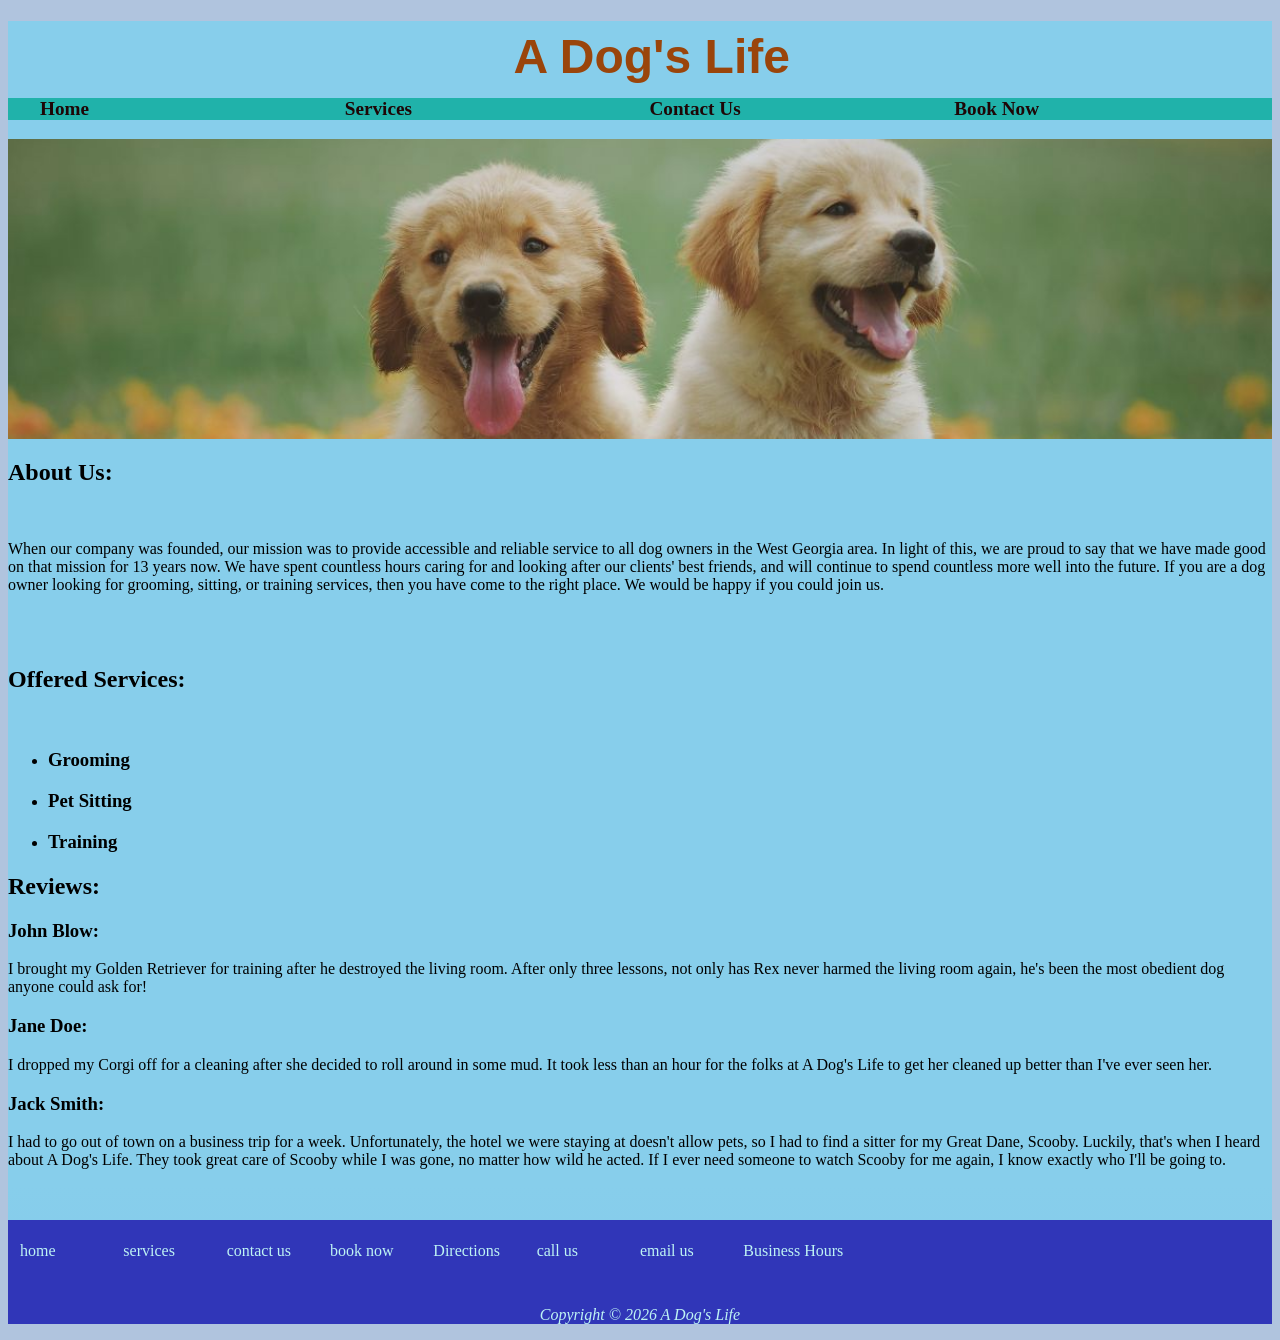
<file: index.html>
<!DOCTYPE html>
<html lang="en">
<head>
<title> A Dog's Life </title>
<meta charset="utf-8">
<link rel="stylesheet" href="style.css">
</head>

  <body>
    <a href="#sitemap" class="Skip" id="skip-sitemap" tabindex="1">Skip to site map</a>
    <a href="#main" class="Skip" id="skip-main" tabindex="2">Skip to main content</a>
    <div id="wrapper">
    <header><section id="logo" tabindex="0" aria-label="the logo for A Dog's Life"></section>
      <h1><a href="index.html" aria-current="page" tabindex="-1"> A Dog's Life </a></h1>
    </header>
    <nav tabindex="3">
      <ul>
        <li><a href="index.html" aria-current="page"> Home </a></li>
        <li><a href="services.html"> Services </a></li>
        <li><a href="contact.html"> Contact Us </a></li>
        <li><a href="book.html"> Book Now </a></li>
      </ul>
    </nav>
    <div id="banner" tabindex="0" role="img" aria-label="two smiling puppies"></div>
    <main id="main">
    <h2 tabindex="0" role="presentation"> About Us: </h2><br>
    <p tabindex="0"> When our company was founded, our mission was to provide accessible and reliable service to all dog 
      owners in the West Georgia area. In light of this, we are proud to say that we have made good on that 
      mission for 13 years now. We have spent countless hours caring for and looking after our clients&#39;
      best friends, and will continue to spend countless more well into the future. If you are a dog owner 
      looking for grooming, sitting, or training services, then you have come to the right place. 
      We would be happy if you could join us.</p><br><br>

    <h2 tabindex="0"> Offered Services: </h2><br>
     <ul tabindex="0">
       <li><h3> Grooming </h3></li>
       <li><h3> Pet Sitting </h3></li>
       <li><h3> Training </h3></li>
     </ul>

    <h2 tabindex="0"> Reviews: </h2>
    <h3 tabindex="0"> John Blow: </h3>
    <p tabindex="0"> I brought my Golden Retriever for training after he destroyed the living room. After only three lessons, 
      not only has Rex never harmed the living room again, he's been the most obedient dog anyone could ask for!</p>
    <h3 tabindex="0"> Jane Doe: </h3>
    <p tabindex="0"> I dropped my Corgi off for a cleaning after she decided to roll around in some mud. 
      It took less than an hour for the folks at A Dog&#39;s Life to get her cleaned up better than I&#39;ve ever seen her. </p>
    <h3 tabindex="0"> Jack Smith: </h3>
    <p> I had to go out of town on a business trip for a week. Unfortunately, the hotel we were staying at doesn&#39;t allow pets, so I had to find a sitter for my Great Dane, Scooby. 
      Luckily, that&#39;s when I heard about A Dog&#39;s Life. They took great care of Scooby while I was gone, no matter how wild he acted. If I ever need someone to watch Scooby for me again, 
      I know exactly who I&#39;ll be going to.</p>
      </main>
    <footer>
        <ul id="sitemap" class="responsive-grid" aria-label="site navigation map">
          <li><a href="index.html" aria-current="page">home</a></li>
          <li><a href="services.html">services</a></li>
          <li><a href="contact.html">contact us</a></li>
          <li><a href="book.html">book now</a></li>
          <li><a href="https://www.google.com/maps?q=123+Main+Street,+Carrollton,+Georgia" target="_blank">Directions</a></li>
          <li><a href="tel:111-222-3333">call us</a></li>
          <li><a href="mailto:adogslife@example.com">email us</a></li>
          <!--need apply here link-->
          <li><a href="contact.html#hours">Business Hours</a></li>
        </ul>
        <br>
        <p id="copyright"> Copyright &copy; 2026 A Dog's Life </p>
    </footer>
    </div>
  </body>
</html>
</file>
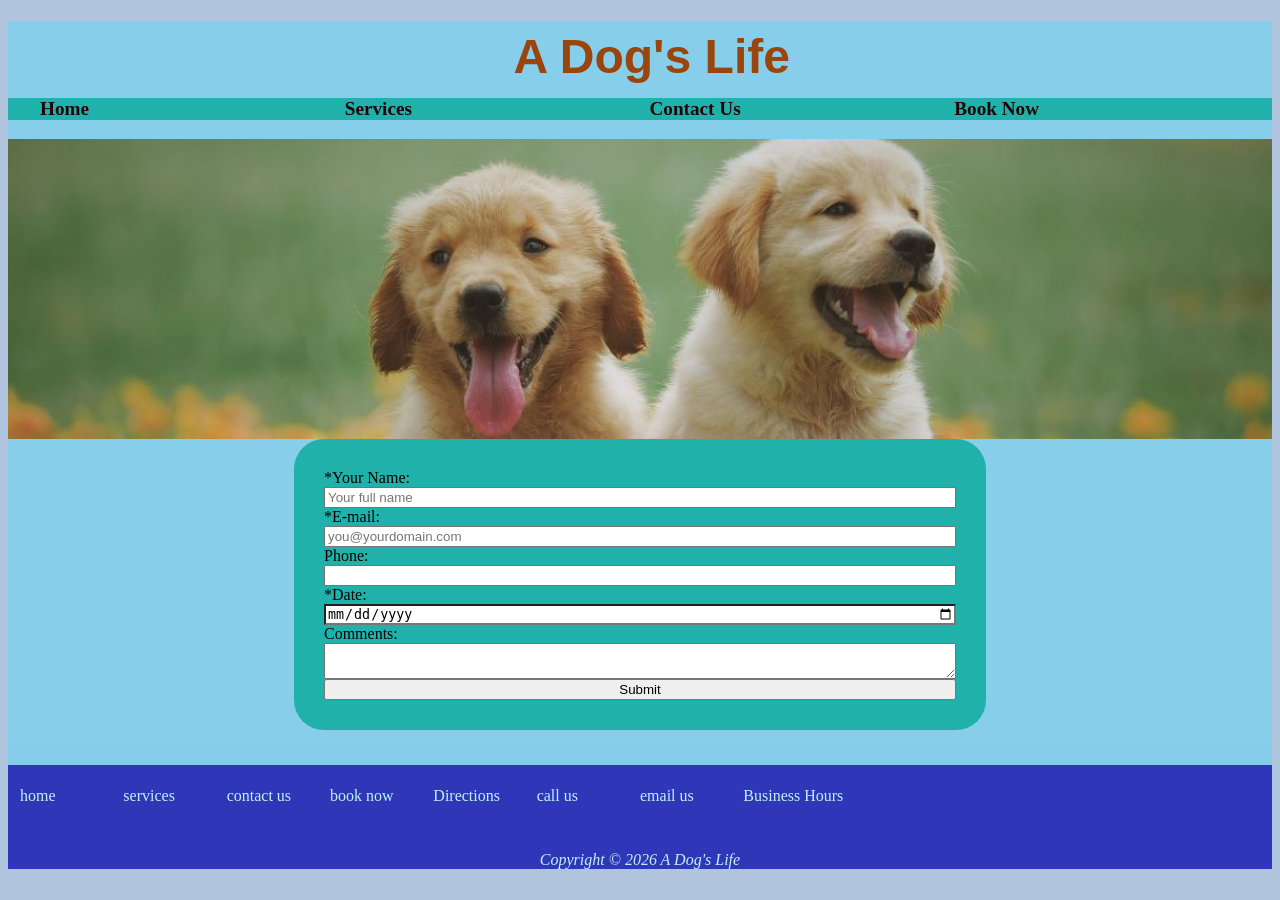
<file: book.html>
<!DOCTYPE html>
<html lang="en">
<head>
<title> A Dog's Life - Book Now </title>
<meta charset="utf-8">
<link rel="stylesheet" href="style.css">
</head>

  <body>
    <a href="#sitemap" class="Skip" id="skip-sitemap" tabindex="1">Skip to site map</a>
    <a href="#main" class="Skip" id="skip-main" tabindex="2">Skip to main content</a>
    <div id="wrapper">
    <header><section id="logo" tabindex="0" aria-label="the logo for A Dog's Life"></section>
    <h1><a href="index.html" aria-current="page" tabindex="-1"> A Dog's Life </a></h1></header>
    <nav tabindex="3">
      <ul>
        <li><a href="index.html"> Home </a></li>
         <li><a href="services.html"> Services </a></li>
         <li><a href="contact.html"> Contact Us </a></li>
         <li><a href="book.html"> Book Now </a></li>
      </ul>
    </nav>
    <div id="banner" tabindex="0" role="img" aria-label="two smiling puppies"></div>
<form tabindex="0">
    <label for="myName"> *Your Name: </label>
	    <input type="text" name="myName" id="myName" required placeholder="Your full name">
    <label for="myEmail"> *E-mail: </label>
	    <input type="email" name="myEmail" id="myEmail" required placeholder="you@yourdomain.com">
    <label for="myPhone"> Phone: </label>
      <input type="tel" name="myPhone" id="myPhone">
    <label for="myDate"> *Date: </label>
      <input type="date" name="myDate" id="myDate" required placeholder="The day you wish to come in">
    <label for="myComment"> Comments: </label>
      <textarea name="myComments" id="myComments" rows="2" cols="20">
      </textarea>
    <input type="submit" value="Submit">
</form>
    
  <footer>
        <ul id="sitemap" class="responsive-grid" aria-label="site navigation map">
          <li><a href="index.html" aria-current="page">home</a></li>
          <li><a href="services.html">services</a></li>
          <li><a href="contact.html">contact us</a></li>
          <li><a href="book.html">book now</a></li>
          <li><a href="https://www.google.com/maps?q=123+Main+Street,+Carrollton,+Georgia" target="_blank">Directions</a></li>
          <li><a href="tel:111-222-3333">call us</a></li>
          <li><a href="mailto:adogslife@example.com">email us</a></li>
          <!--need apply here link-->
          <li><a href="contact.html#hours">Business Hours</a></li>
        </ul>
        <br>
        <p id="copyright"> Copyright &copy; 2026 A Dog's Life </p>
    </footer>
    </div>
  </body>
</html>
</file>
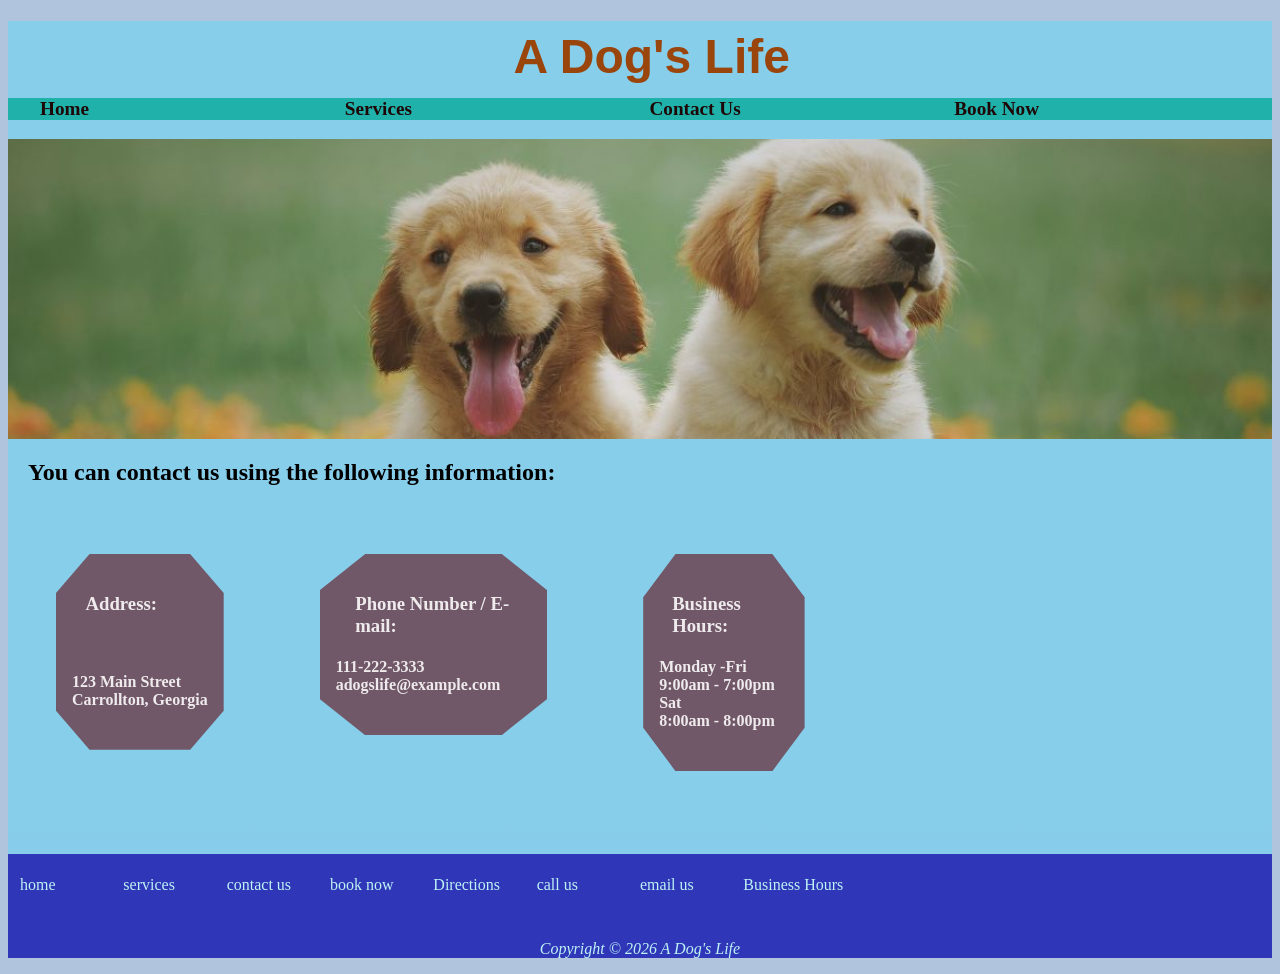
<file: contact.html>
<!DOCTYPE html>
<html lang="en">
<head>
<title> A Dog's Life - Contact Us </title>
<meta charset="utf-8">
<link rel="stylesheet" href="style.css">
</head>

  <body>
    <a href="#sitemap" class="Skip" id="skip-sitemap" tabindex="1">Skip to site map</a>
    <a href="#main" class="Skip" id="skip-main" tabindex="2">Skip to main content</a>
    <div id="wrapper">
    <header><section id="logo" tabindex="0" aria-label="the logo for A Dog's Life"></section>
    <h1><a href="index.html" aria-current="page" tabindex="-1"> A Dog's Life </a></h1></header>
    <nav tabindex="3">
      <ul>
        <li><a href="index.html" aria-current="page"> Home </a></li>
        <li><a href="services.html"> Services </a></li>
        <li><a href="contact.html"> Contact Us </a></li>
        <li><a href="book.html"> Book Now </a></li>
      </ul>
    </nav>
    <div id="banner" tabindex="0" role="img" aria-label="two smiling puppies"></div>
    <main id="main">
      <h2 tabindex="0" style="margin-left: 20px;"> You can contact us using the following information: </h2>
      <div id="info">
      <section class="contact-info">
        <h3 tabindex="0"> Address:</h3><br>
        <h4 tabindex="0"> 123 Main Street <br>
           Carrollton, Georgia </h4>
      </section>
      <section class="contact-info">
      <h3 tabindex="0"> Phone Number / E-mail: </h3>
      <h4 tabindex="0"> 111-222-3333 <br> adogslife@example.com </h4>
    </section>
    <section class="contact-info" id="hours">
      <h3 tabindex="0"> Business Hours: </h3>
      <h4 tabindex="0"> Monday -Fri <br>
         9:00am - 7:00pm <br> Sat
          <br> 8:00am - 8:00pm </h4>
      </section>
      </div>
      </main>
    <footer>
        <ul id="sitemap" class="responsive-grid" aria-label="site navigation map">
          <li><a href="index.html" aria-current="page">home</a></li>
          <li><a href="services.html">services</a></li>
          <li><a href="contact.html">contact us</a></li>
          <li><a href="book.html">book now</a></li>
          <li><a href="https://www.google.com/maps?q=123+Main+Street,+Carrollton,+Georgia" target="_blank">Directions</a></li>
          <li><a href="tel:111-222-3333">call us</a></li>
          <li><a href="mailto:adogslife@example.com">email us</a></li>
          <!--need apply here link-->
          <li><a href="contact.html#hours">Business Hours</a></li>
        </ul>
        <br>
        <p id="copyright"> Copyright &copy; 2026 A Dog's Life </p>
    </footer>
    </div>
  </body>
</html>
</file>
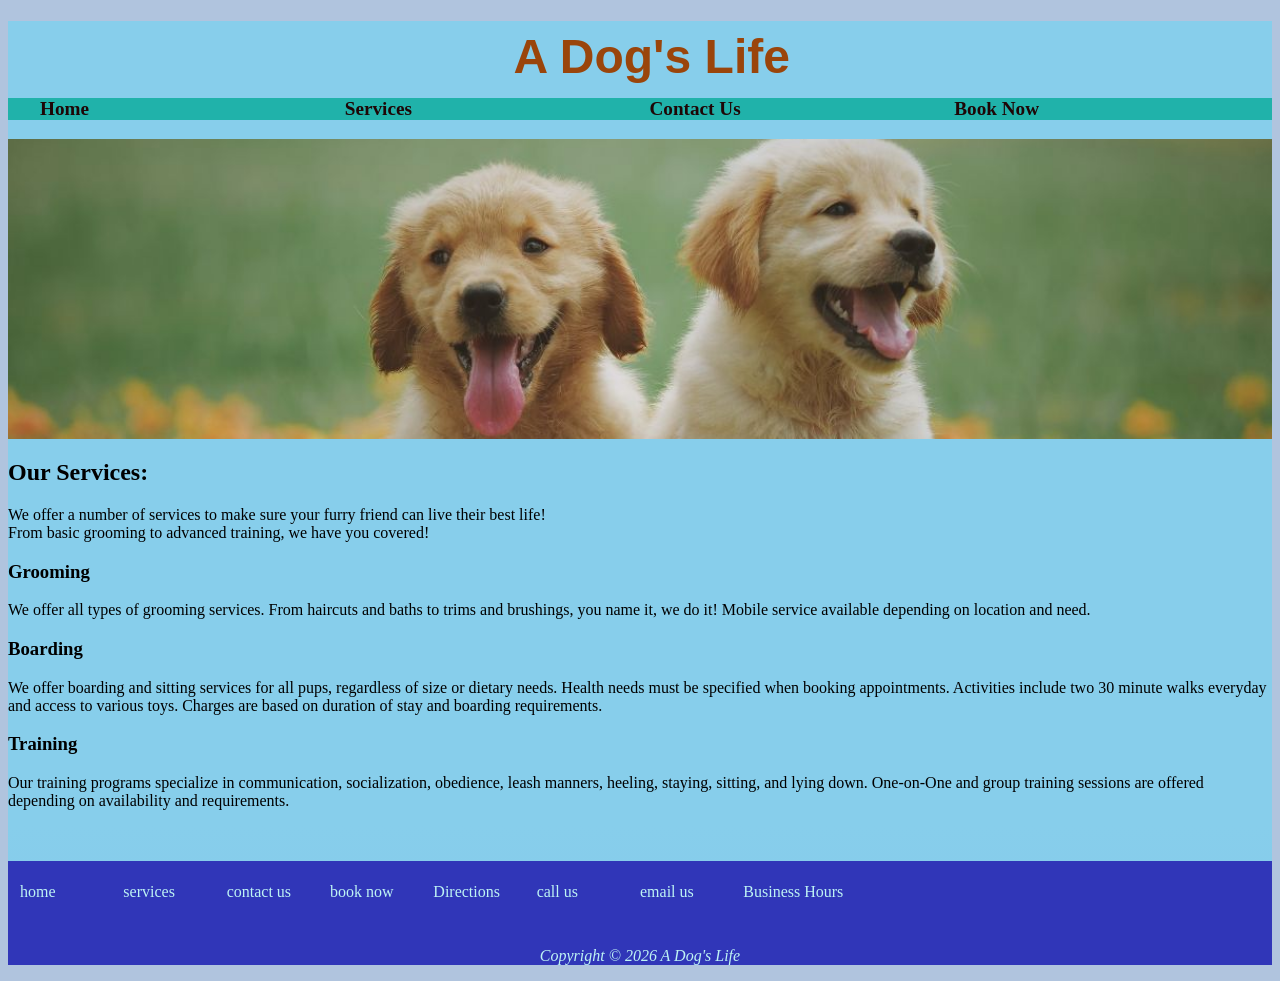
<file: services.html>
<!DOCTYPE html>
<html lang="en">
<head>
<title> A Dog's Life - Services </title>
<meta charset="utf-8">
<link rel="stylesheet" href="style.css">
</head>

  <body>
    <a href="#sitemap" class="Skip" id="skip-sitemap" tabindex="1">Skip to site map</a>
    <a href="#main" class="Skip" id="skip-main" tabindex="2">Skip to main content</a>
    <div id="wrapper">
    <header><section id="logo" tabindex="0" aria-label="the logo for A Dog's Life"></section>
    <h1><a href="index.html" aria-current="page" tabindex="-1"> A Dog's Life </a></h1></header>
    <nav tabindex="3">
      <ul>
        <li><a href="index.html" aria-current="page"> Home </a></li>
        <li><a href="services.html"> Services </a></li>
        <li><a href="contact.html"> Contact Us </a></li>
        <li><a href="book.html"> Book Now </a></li>
      </ul>
    </nav>
    <div id="banner" tabindex="0" role="img" aria-label="two smiling puppies"></div>
    <main id="main">
      <div>
      <H2 tabindex="0">Our Services:</H2>
      <p tabindex="0">We offer a number of services to make sure your furry friend can live their best life!<br>
      From basic grooming to advanced training, we have you covered!</p>
      </div>
    <section>
        <h3 tabindex="0">Grooming</h3>
        <p tabindex="0"> We offer all types of grooming services. From haircuts and baths to trims 
       and brushings, you name it, we do it! Mobile service available depending 
       on location and need.</p>
    </section>

    <section>
        <h3 tabindex="0">Boarding</h3>
        <p tabindex="0">We offer boarding and sitting services for all pups, regardless of size or 
        dietary needs. Health needs must be specified when booking 
        appointments. Activities include two 30 minute walks everyday and access 
        to various toys. Charges are based on duration of stay and boarding 
        requirements.</p>
     </section>

     <section>
        <h3 tabindex="0">Training</h3>
        <p tabindex="0"> Our training programs specialize in communication, socialization, 
          obedience, leash manners, heeling, staying, sitting, and lying down. 
          One-on-One and group training sessions are offered depending on 
          availability and requirements.</p>
     </section>
      </main>    
  <footer>
        <ul id="sitemap" class="responsive-grid" aria-label="site navigation map">
          <li><a href="index.html" aria-current="page">home</a></li>
          <li><a href="services.html">services</a></li>
          <li><a href="contact.html">contact us</a></li>
          <li><a href="book.html">book now</a></li>
          <li><a href="https://www.google.com/maps?q=123+Main+Street,+Carrollton,+Georgia" target="_blank">Directions</a></li>
          <li><a href="tel:111-222-3333">call us</a></li>
          <li><a href="mailto:adogslife@example.com">email us</a></li>
          <!--need apply here link-->
          <li><a href="contact.html#hours">Business Hours</a></li>
        </ul>
        <br>
        <p id="copyright"> Copyright &copy; 2026 A Dog's Life </p>
    </footer>
    </div>
  </body>
</html>
</file>
<file: style.css>
body{
    background-color: #b0c4de;
}
h1 a{
    position: relative;
    text-decoration: none;
    font-family: 'Litera', 'Unbounded', 'Bricolage Grotesque', 'Lora', 'Outfit', sans-serif;
    top: 0.5rem;
    left: 40%;
    color:#9A450B;
    font-size: 3rem;
    text-align: center;
}
#wrapper{
    background-color: #87ceeb;
}
nav{
    background-color: #20b2aa;
    font-size: 1.2rem;
    font-weight: bold;
}
/* make for the desktop view, the nav links are in 4 columns, change for mobile view */
nav ul{
    list-style-type:none;
    columns: 4;
    padding-left: 10em;
    padding-inline: 2rem;
}
nav a{
    color:#1e0606;
    text-decoration: none;
}
nav a:hover,a:focus{
    color: white;
    text-decoration: underline;
}
.Skip{
    /*hide link off screen until focused*/
    position: absolute;
    top: -200px;
    left: -300px;
    font-size: 2rem;
    font-weight: bold;
    padding: 10px 15px;
    color: blue;
    background-color: #fffaf0;
    border-radius: 8px 8px 8px 8px;
    border: blue 2px solid;
    text-decoration: none;
}
.Skip:focus{
    color: #69480A;
    text-decoration: underline;
    top: 0px;
    left: 0px;
}
#banner{
    background-image: url('banner a dogs life.jpg');
    background-size: cover;
    background-position: center;
    height: 300px;
    background-repeat: no-repeat;
;
}
footer{
    clear: both;
    border-top: 35px solid transparent;
    border-image: linear-gradient(to bottom, skyblue 0%, #3e44ea 100%) 1;
    padding-top: 10px;
    color:#BEF3F4;
    background-color: #3036B8;
}
footer #sitemap{
    clear: both;
}
footer #sitemap ul{
    column-count: 3;
    padding-inline: 2rem;
}
footer #sitemap li{
    color: #BEF3F4;
    list-style-type:none;
}
footer #sitemap li a{
    color: #BEF3F4;
    text-decoration: none;
}
footer #sitemap li a:focus, footer #sitemap li a:hover{
    color: orange;
    text-decoration: underline;
}
footer #copyright{
    font-style: italic;
    clear: both;
    text-align: center;
}
.responsive-grid{
    display: grid;
    list-style: none;
    padding: 10px;
    margin: 2px;
    grid-template-columns: repeat(auto-fill, minmax(100px, 1fr));
}
.info{
    margin-left: 10%;
    display: flex;
    flex-direction: column;
    justify-content: center;
    align-items: center;
    width: 80vw;
    max-width: 1000px;
}
.contact-info h3, h4{
    color: #EFEBED;
}
section.contact-info{
    float: left;
    display:flexbox;
    padding: 20px;
    margin: 3rem;
    background-color: #715868;
    clip-path: polygon(20% 0%, 80% 0%, 100% 20%, 100% 80%, 80% 100%, 20% 100%, 0% 80%, 0% 20%);
    float: left;
    width: 25%;
    min-width: none;
    width: max-content;
    height: max-content;
    padding-inline: 1rem;
}
section.contact-info h3:first-of-type{
    margin-left: 10%;
}
form{
    background-color: #20b2aa;
    padding: 30px;
    border-radius: 30px;
    display: flex;
    flex-direction: column;
    width: 50%;
    margin: 0 auto;
}
input{
    color: black;
}
textarea{
    color: black;
}input[type="date"] {
    appearance: auto; /* Restore native look */
    -webkit-appearance: auto;
    color: initial;
    background-color: white;
}
input[type="date"]::-webkit-calendar-picker-indicator {
    appearance: auto; /* Restore native look */
    -webkit-appearance: auto;
    z-index: 100;
    color: initial;
    color: black;
    background-color: white;
  display: block;
  opacity: 1;
  cursor: pointer;
}
</file>
